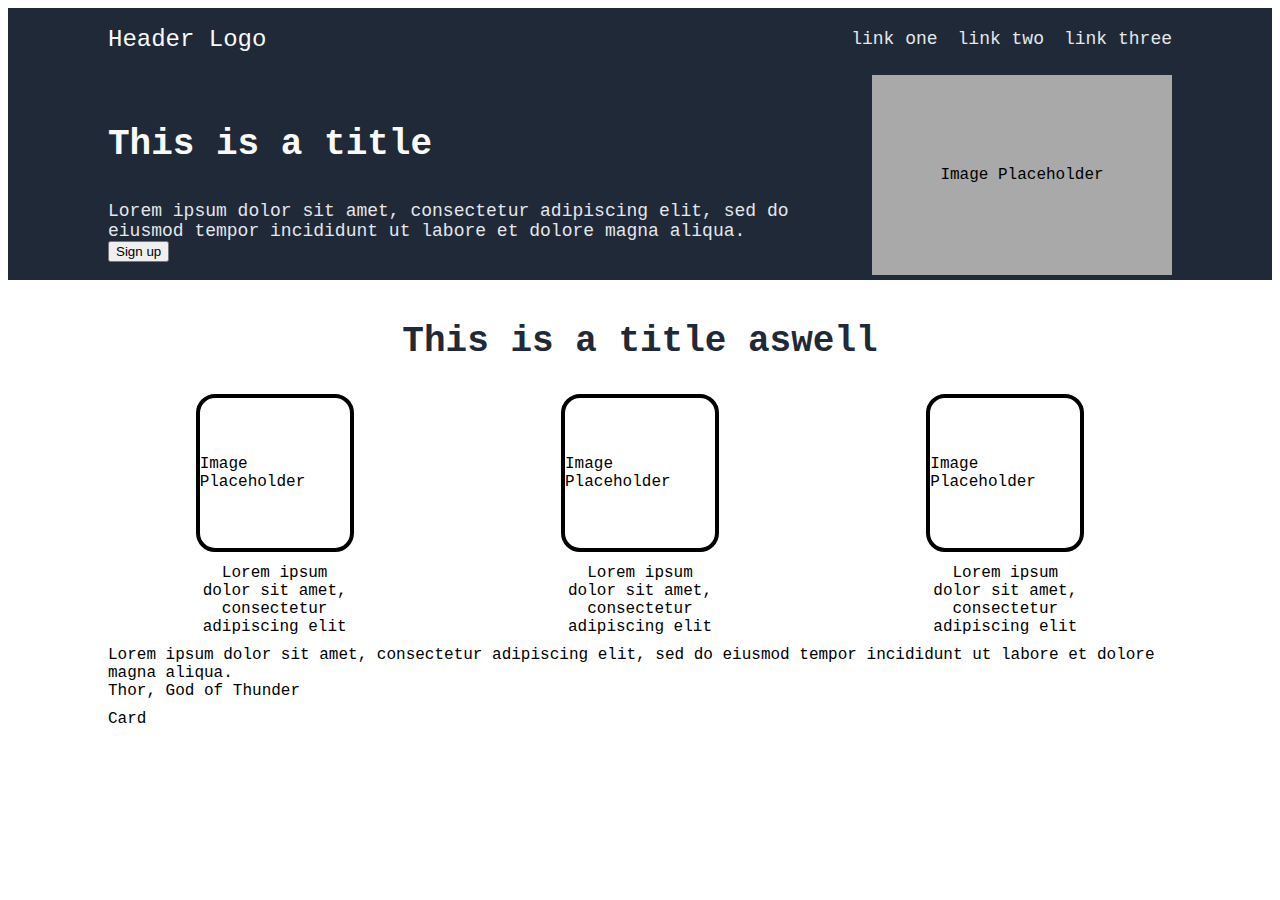
<file: index.html>
<!DOCTYPE html>
<html lang="en">
    <head>
        <meta charset="UTF-8">
        <meta name="viewport" content="width=device-width, initial-scale=1.0">
        <title>Landing Page 2024</title>
        <link rel="stylesheet" href="./style.css">
    </head>
    <body>
        <div class="header">
            <div class="logo">
                Header Logo
            </div>
            <ul class="header-links">
                <li><a href="#">link one</a></li>
                <li><a href="#">link two</a></li>
                <li><a href="#">link three</a></li>
            </ul>
        </div>

        <div class="card-one">
            <div class="card-one-left">
            <h3>This is a title</h3>
            <div class="text">
                Lorem ipsum dolor sit amet, consectetur adipiscing elit, sed do
                eiusmod tempor incididunt ut labore et dolore magna aliqua.
            </div>
                <button>Sign up</button>
            </div>
            <div class="card-one-image">Image Placeholder</div>
        </div>

        <div class="card-two">
            <h3>This is a title aswell</h3>
            <div class="boxes">
                <div class="box">
                    <div class="box-image">
                        Image Placeholder
                    </div>
                    <div class="box-description">
                        Lorem ipsum dolor sit amet, consectetur adipiscing elit
                    </div>
                </div>
                <div class="box">
                    <div class="box-image">
                        Image Placeholder
                    </div>
                    <div class="box-description">
                        Lorem ipsum dolor sit amet, consectetur adipiscing elit
                    </div>
                </div>
                <div class="box">
                    <div class="box-image">
                        Image Placeholder
                    </div>
                    <div class="box-description">
                        Lorem ipsum dolor sit amet, consectetur adipiscing elit
                    </div>
                </div>
            </div>
        </div>

        <div class="card-three">
            <div class="quote text">Lorem ipsum dolor sit amet, consectetur adipiscing elit, sed do
                eiusmod tempor incididunt ut labore et dolore magna aliqua.
            </div>
            <div class="quote source">Thor, God of Thunder</div>
        </div>
            </div>
            
        

        <div class="footer">
            <div class="call-to-action">
                <div class="card">
                    Card
                </div>
            </div>
        </div>
    </body>
</html>
</file>
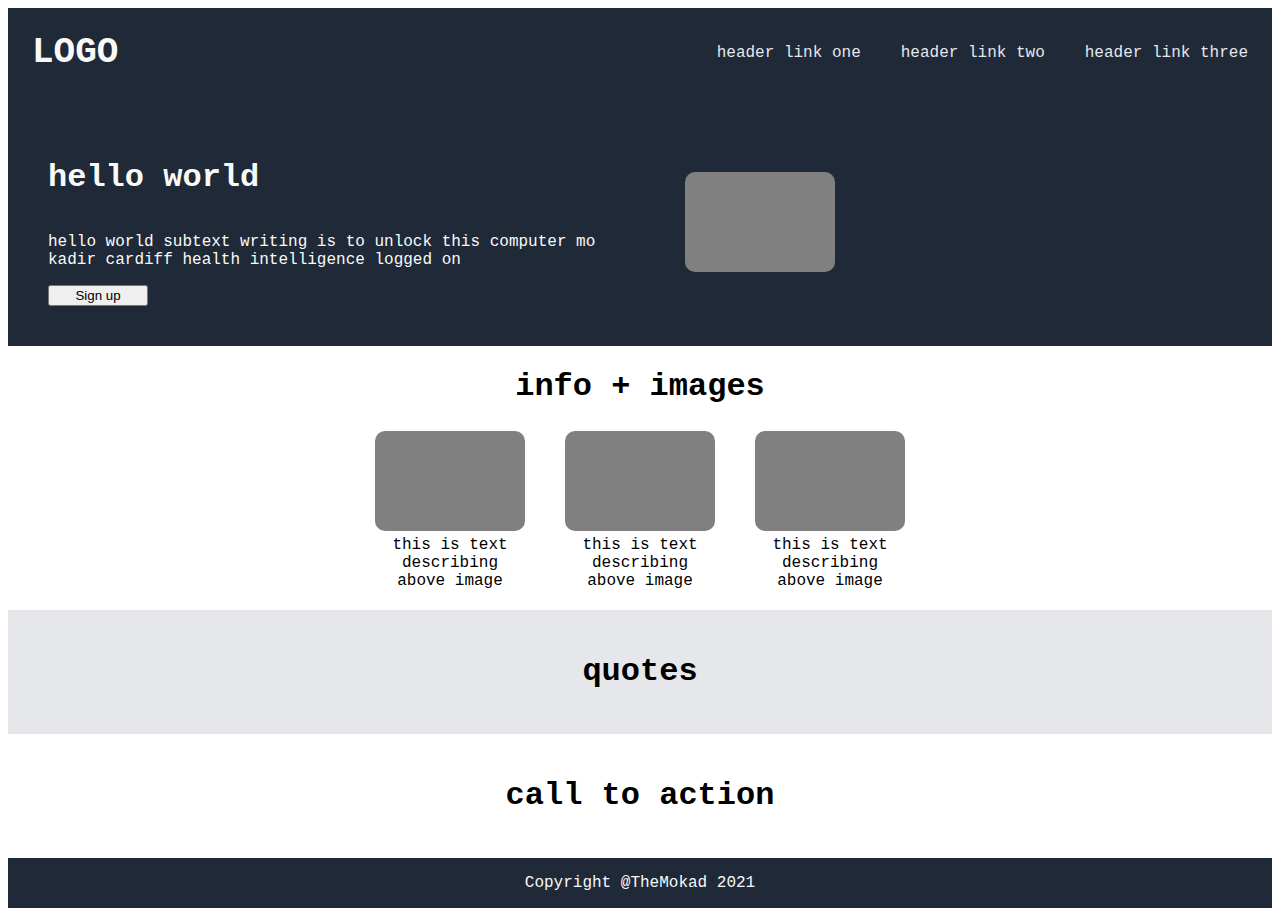
<file: Old/index.html>
<!DOCTYPE html>
<html>
    <head>
        <meta charset="utf-8">
        <title>Landing Page</title>
        <link rel="stylesheet" href="style.css">
    </head>

    <body>
        <div class="header">
            <div class="headerLeft">
                <h1 class="logoText">LOGO</h1>
            </div>

            <div class="headerRight">
                <ul>
                    <li><a href="https://google.com">header link one</a></li>
                    <li><a href="https://youtube.com">header link two</a></li>
                    <li><a href="https://youtube.com">header link three</a></li>
                </ul>
            </div>
        </div>


        <div class="block hero">
            <div class="hero1">
                <h1>hello world</h1> 
                <p>hello world subtext writing is to unlock this computer mo kadir cardiff health intelligence logged on</p>
                <button>Sign up</button>
            </div>
            <div class="hero2">
                <div class="imagePlaceholder"></div>
            </div>
        </div>

        <div class="block info">
            <h1>info + images</h1> 
            <div class="cards">
                <div class="card">
                    <div class="imagePlaceholder"></div>
                    <div class="text">this is text describing above image</div>
                </div>
                <div class="card">
                    <div class="imagePlaceholder"></div>
                    <div class="text">this is text describing above image</div>
                </div>
                <div class="card">
                    <div class="imagePlaceholder"></div>
                    <div class="text">this is text describing above image</div>
                </div>
            </div>
        </div>

        <div class="block quotes">
            <h1>quotes</h1>
        </div>

        <div class="block callAction">
            <h1>call to action</h1>
        </div>


        <div class="footer">
            <a href="https://twitter.com/themokad" target="_blank">Copyright @TheMokad 2021</a>
        </div>
    </body>
</html>
</file>
<file: style.css>
body {
    font-family: 'Courier New', 'Courier New', Courier, monospace;
    display: flex;
    flex-direction: column;
}

body > * {
    padding: 5px 100px;
}


.header {
    display: flex;
    align-items: center;
    justify-content: space-between;
    background-color: #1F2937;
}


.logo {
    font-size: 24px;
    color: #F9FAF8;
}

.header-links {
    display: flex;
    list-style-type: none;
    gap: 20px;
}

a {
    text-decoration: none;
    color: #E5E7EB;
    font-size: 18px;
}

.card-one {
    display: flex;
    background-color: #1F2937;
    justify-content: center;
    align-items: center;
}

.card-one-left {
    display: flex;
    flex-direction: column;
    justify-content: space-between;
}

.card-one h3 {
    font-size: 36px;
    color: #F9FAF8;
}

.card-one .text{
    font-size: 18px;
    color: #E5E7EB;
}

button {
    width: fit-content;
}

.card-one-image {
    display: flex;
    width: 300px;
    height: 200px;
    background-color: darkgray;
    justify-content: center;
    align-items: center;
    flex-shrink: 0;
}

.card-two {
    display: flex;
    flex-direction: column;
}



.card-two h3 {
    text-align: center;
    font-size: 36px;
    font-weight:bolder;
    color: #1F2937;
}

.boxes {
    display: flex;
    flex-wrap: wrap;
    gap: 32px;
    justify-content: space-around;
}

.box {
    display: flex;
    flex-direction: column;
    flex-shrink: 0;
    gap: 16px;
}

.box-description {
    width:150px;
    text-align: center;
}

.box-image {
    height: 150px;
    width: 150px;
    border-radius: 10%;
    outline: 4px solid black;
    display: flex;
    justify-content: center;
    align-items: center;
}
</file>
<file: Old/style.css>
body {
    font-family: 'Courier New', Courier, monospace;
    height: 100vh;

    display: flex;
    flex-direction: column;
    
}

.header,.footer{
    display: flex;
    flex-direction: row;
    justify-content: space-between;
    align-items: center;
    background-color: #1f2937;
    padding: 0 24px;
}

.footer {
    color: #f9faf8;
    justify-content: center;
    padding: 16px;
}

.logoText {
    font-size: 36px;
    color: #f9faf8;
}

ul {
    display: flex;
    margin: 0;
    padding: 0;
    list-style-type: none;
    gap: 40px;
    color: #e5e7eb;
}

a{
    color: inherit;
    text-decoration: none;
}



.block {
    display: flex;
    justify-content: center;
    align-items: center;
    flex: 1;
}

.block.hero {
    background-color: #1f2937;
    color: #f9faf8;
    
}

.hero1, .hero2 {
    display: flex;
    flex-direction: column;
    flex: 1;
    margin: 40px;
}

.hero1 button {
    max-width: 100px;
}





.block.info {
    flex-direction: column;
}

.cards, .card{
    display: flex;
    align-items: center;
}

.cards {
    gap: 40px;
}
.card {
    flex-direction: column;
    width: 150px;
    margin-bottom: 20px;
}

.cards .text {
    text-align: center;
}
.imagePlaceholder {
    height: 100px;
    margin: 5px;
    width: 150px;
    background-color: grey;
    border: 1px;
    border-radius: 10px;
}

.block.quotes {
    background-color: #e5e7eb;
}

.block.callAction {
}
</file>
